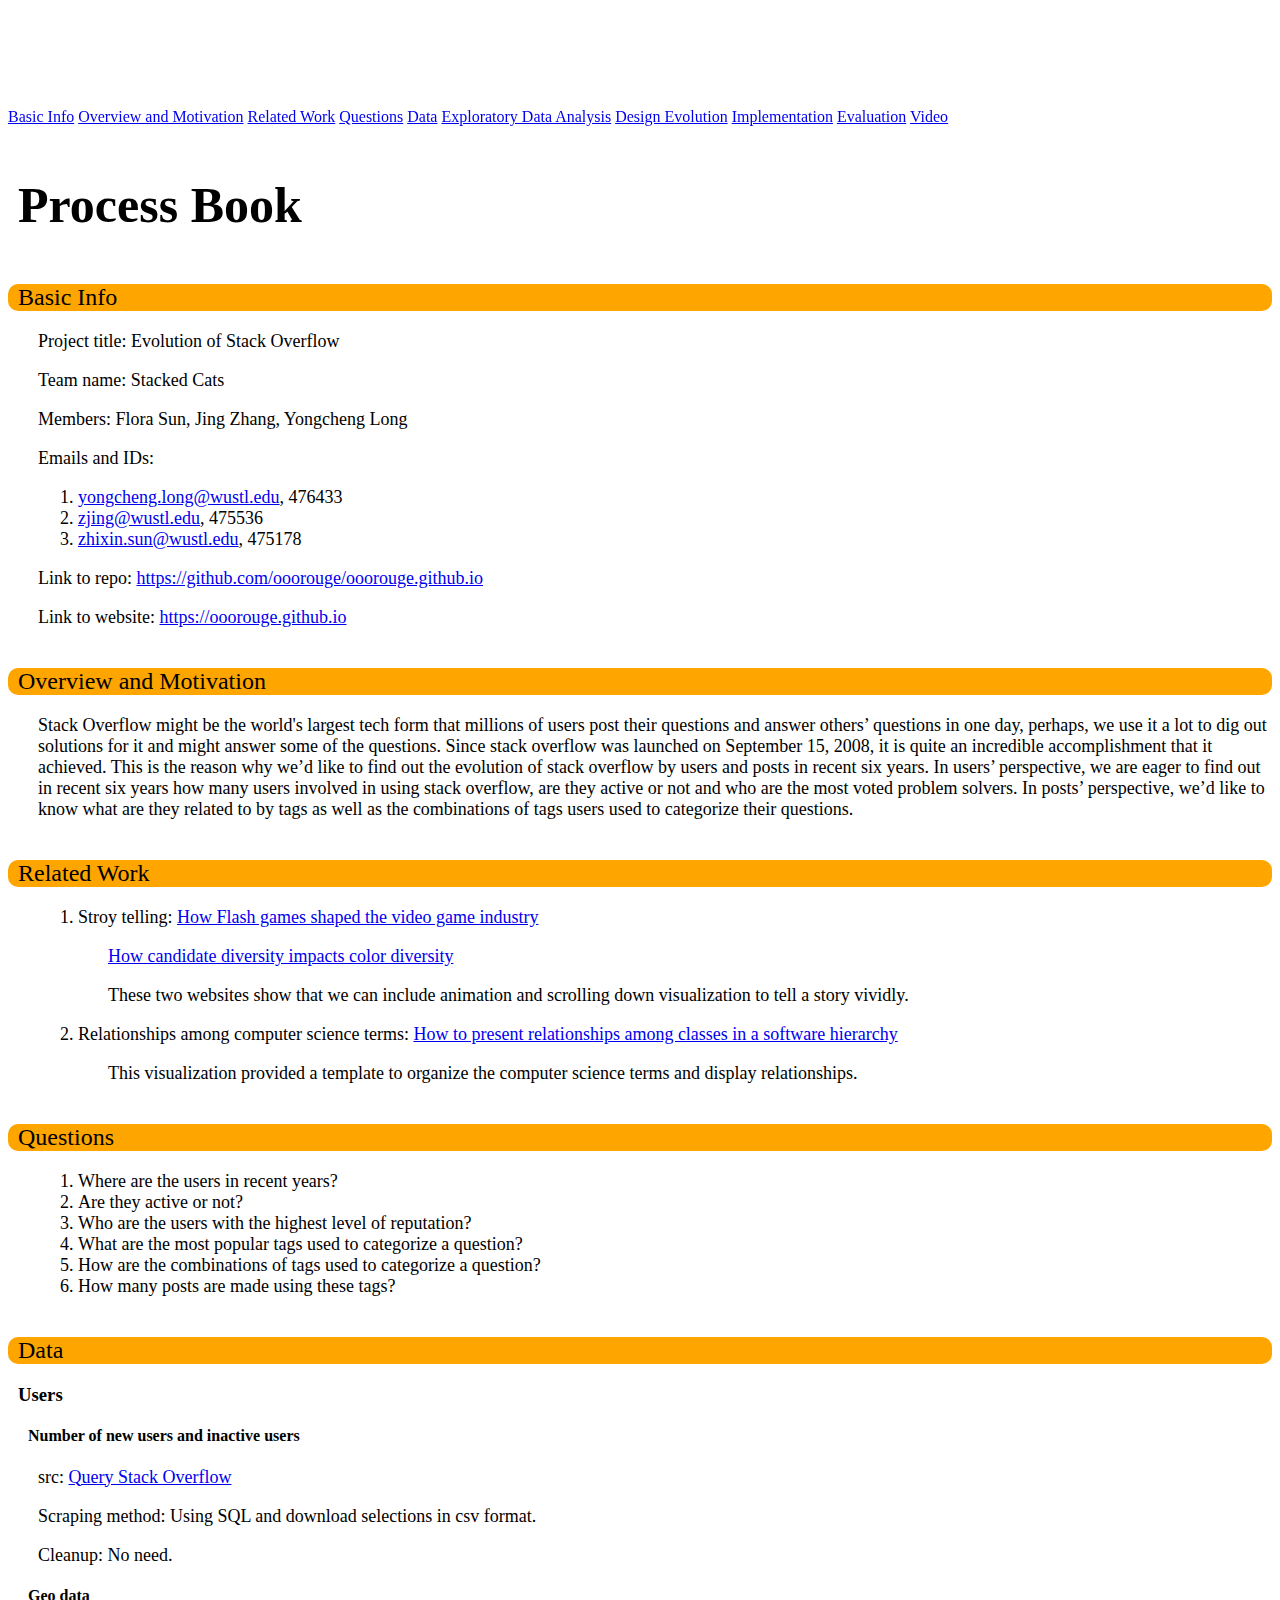
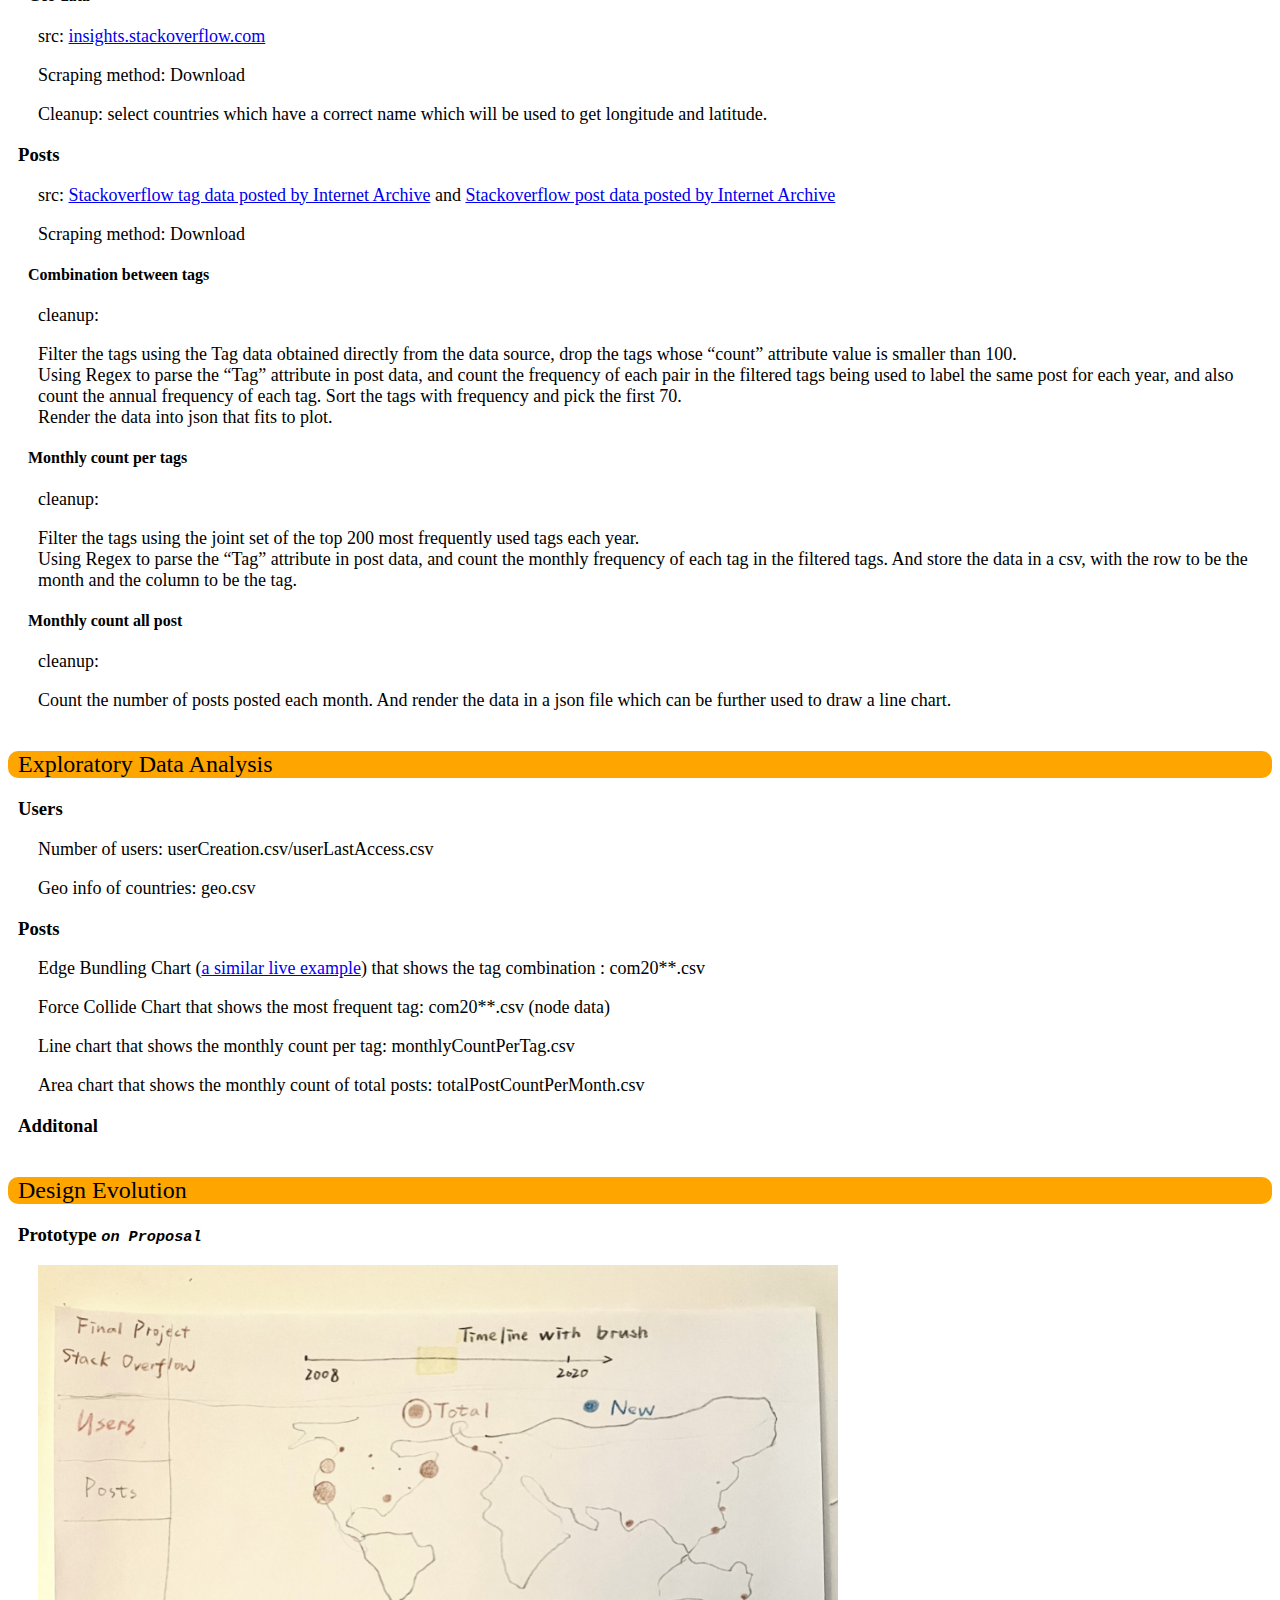
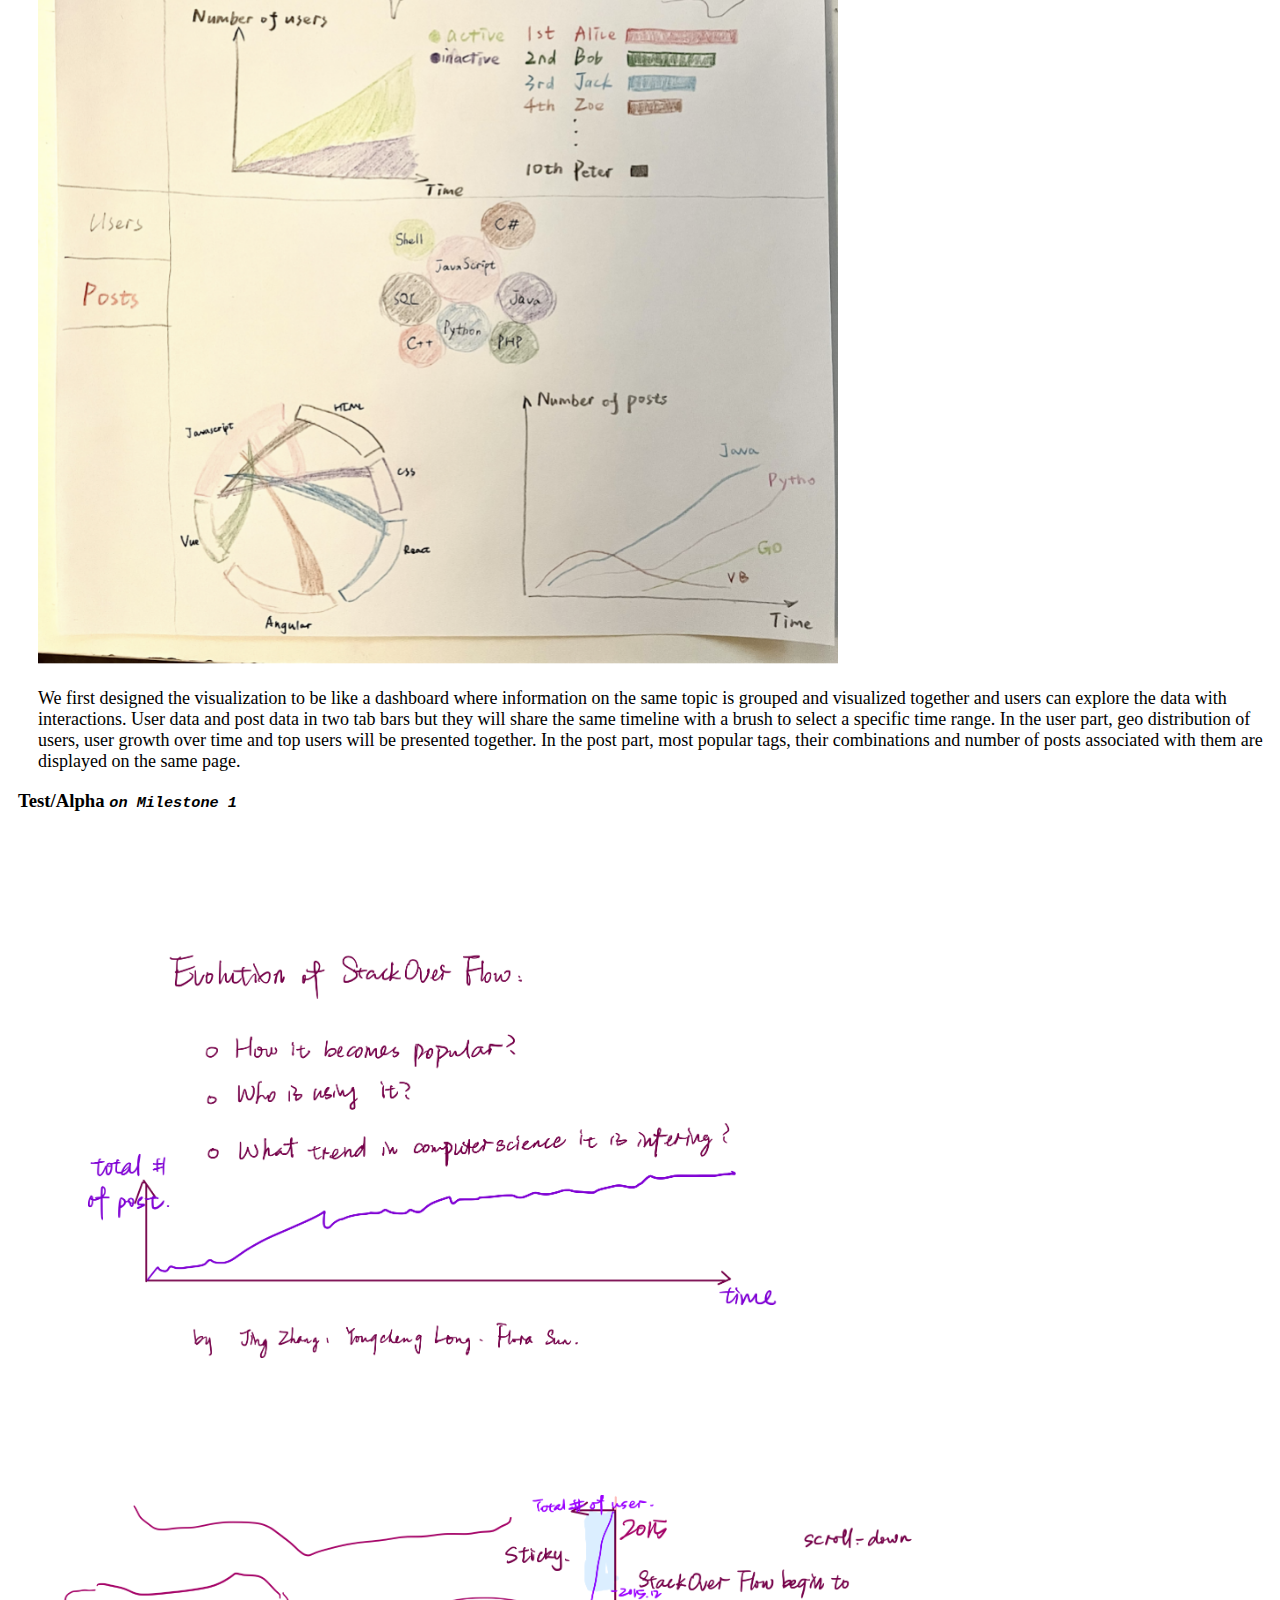
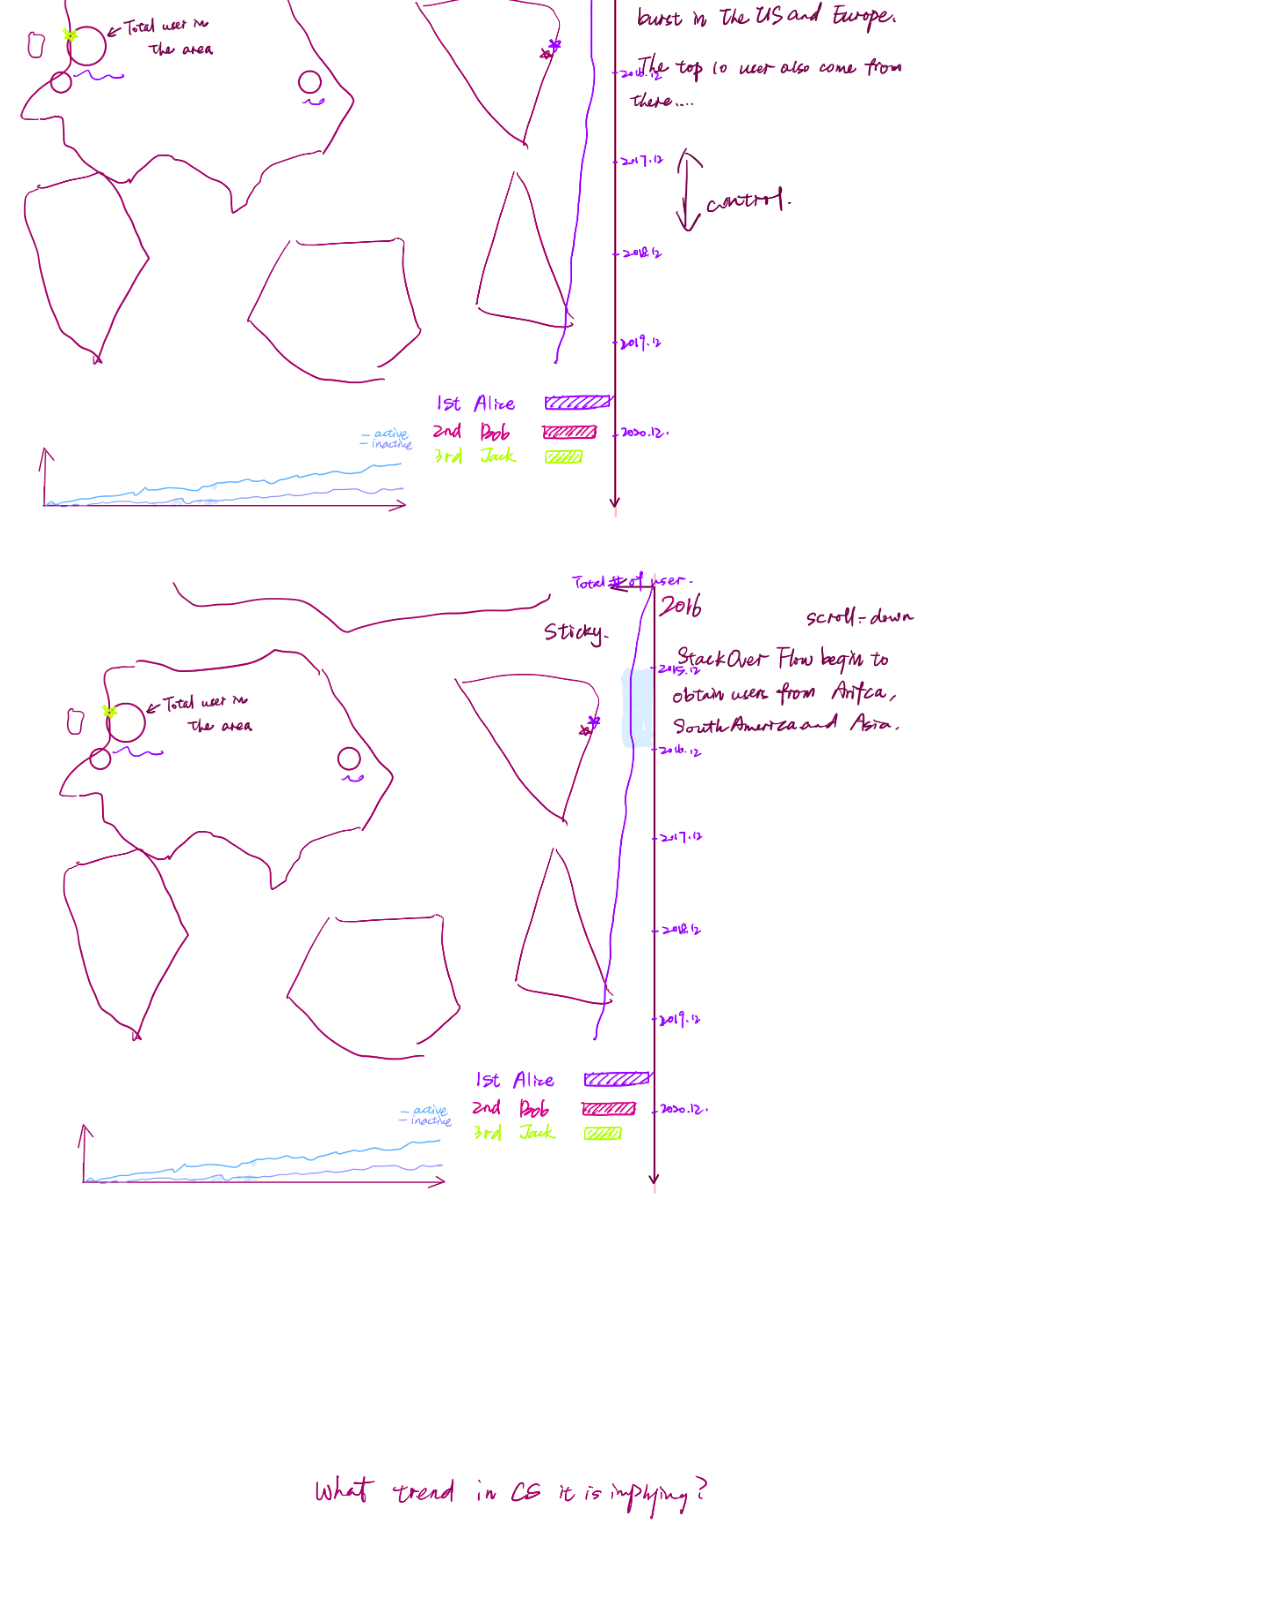
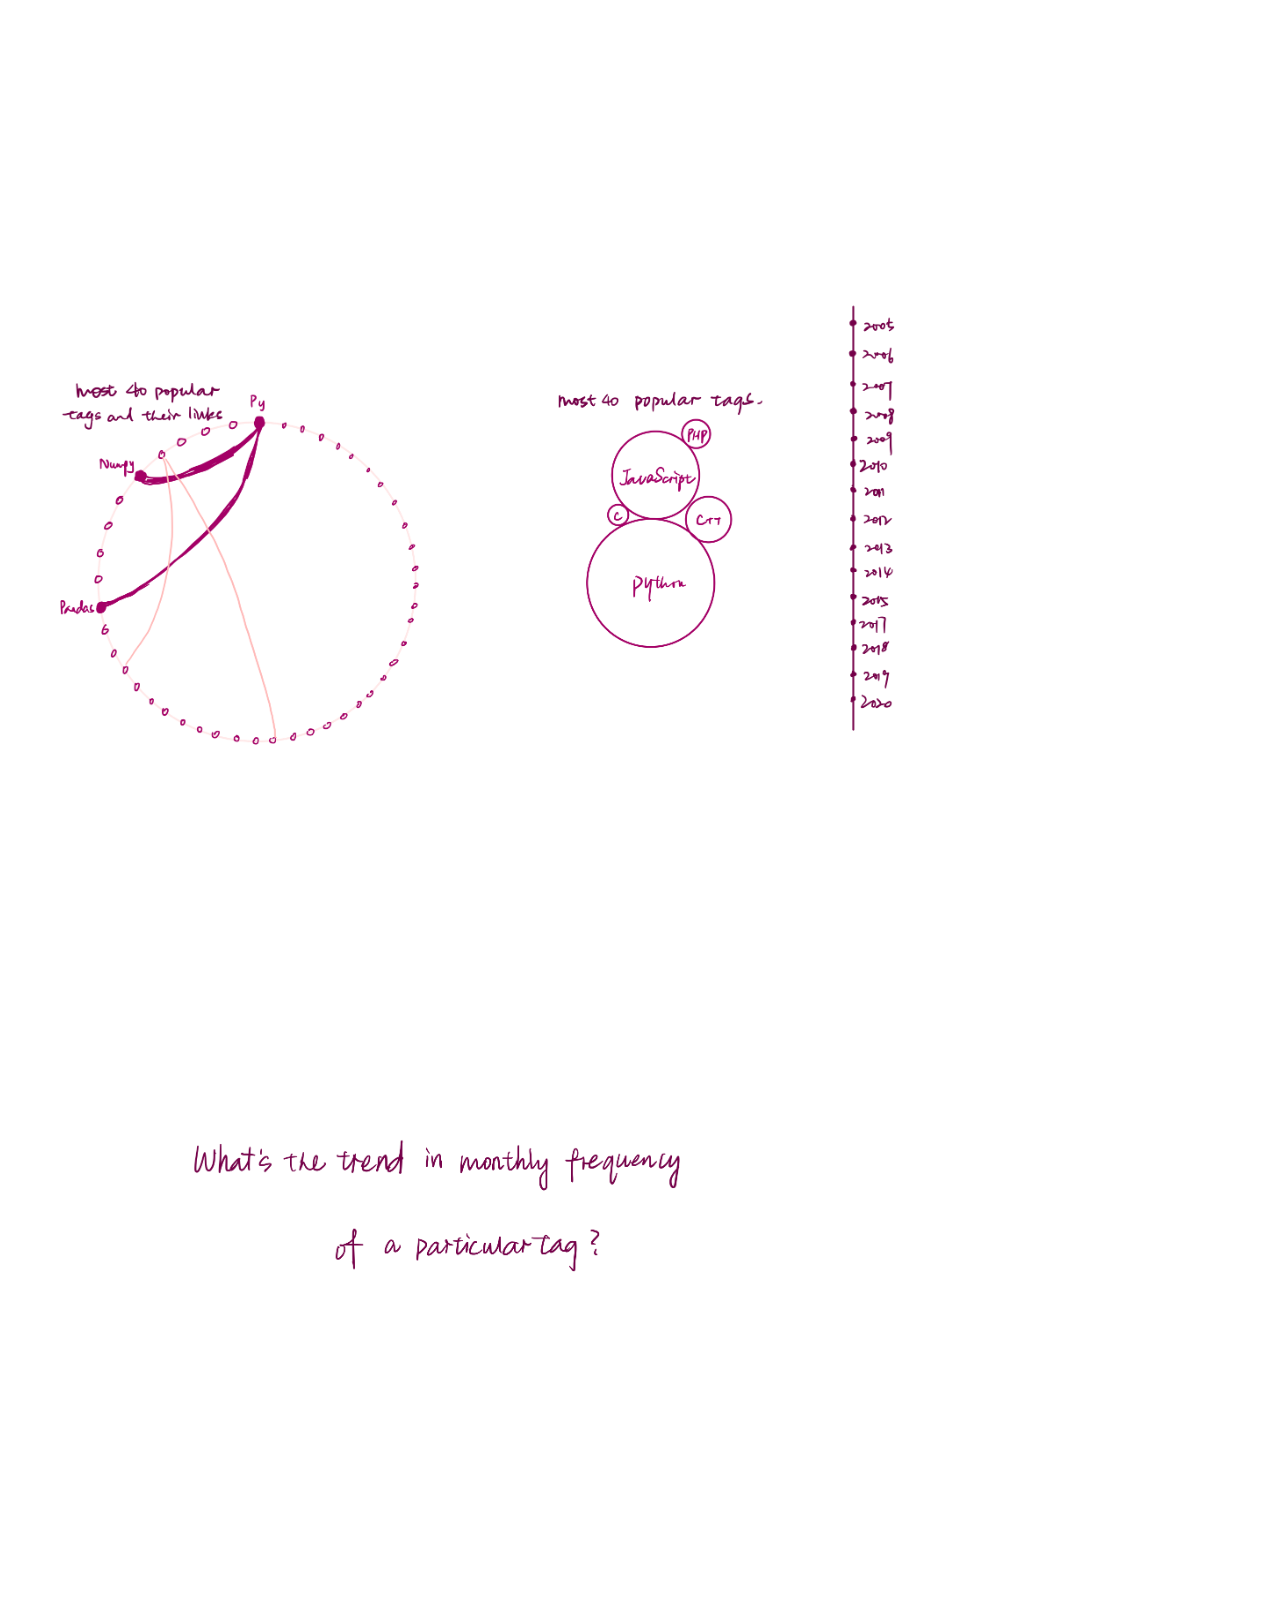
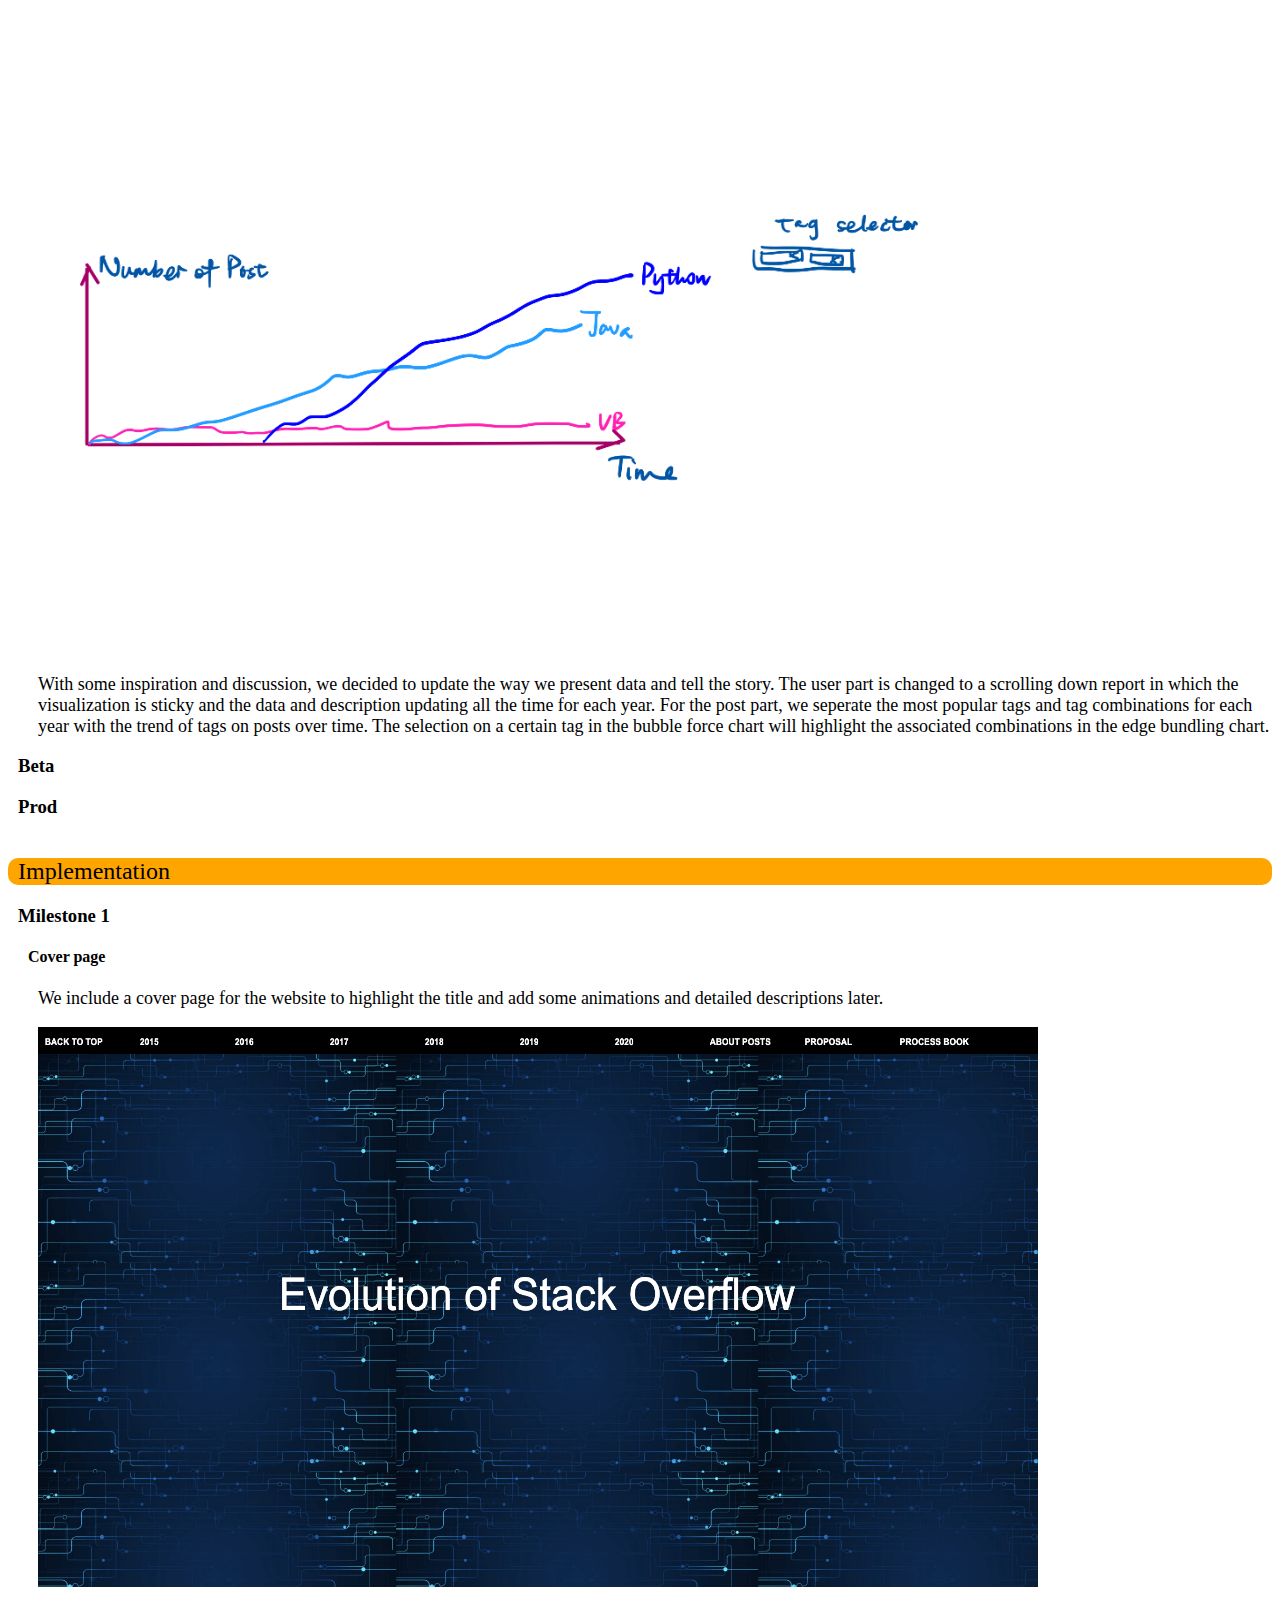
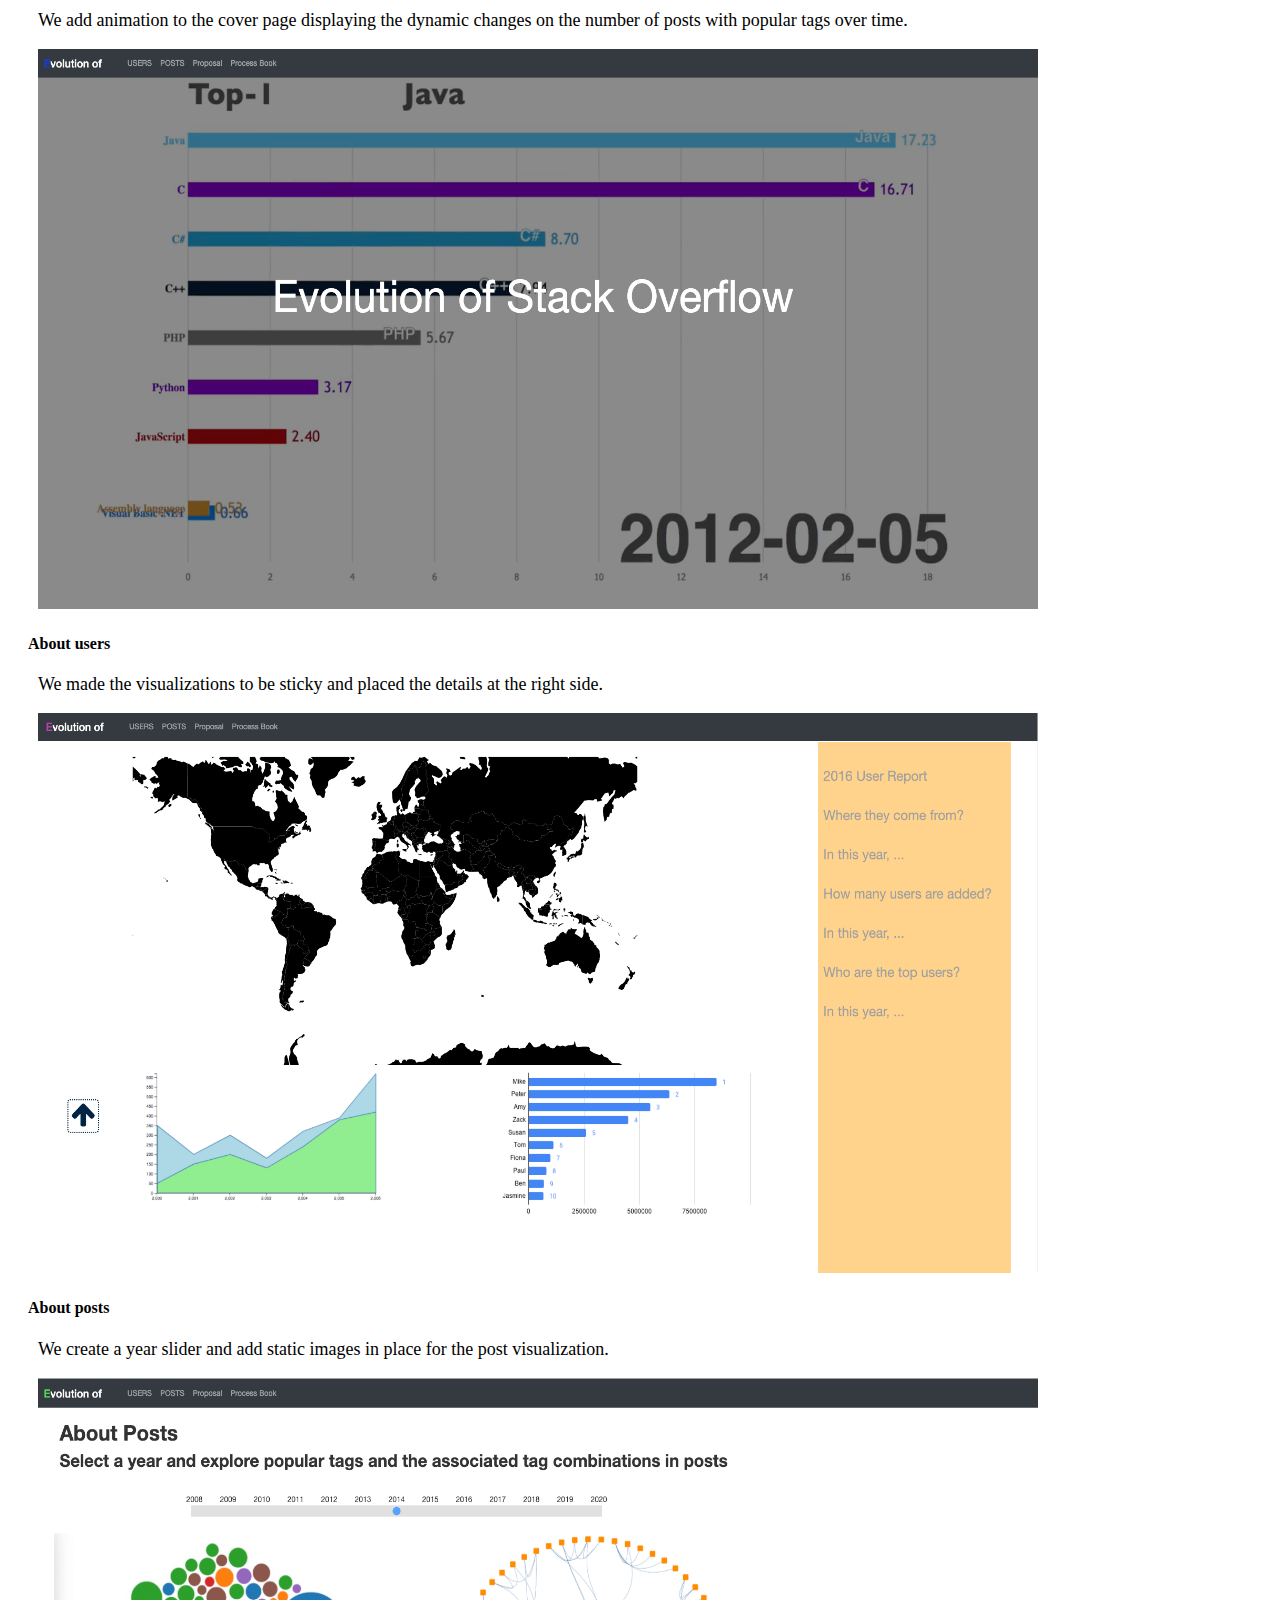
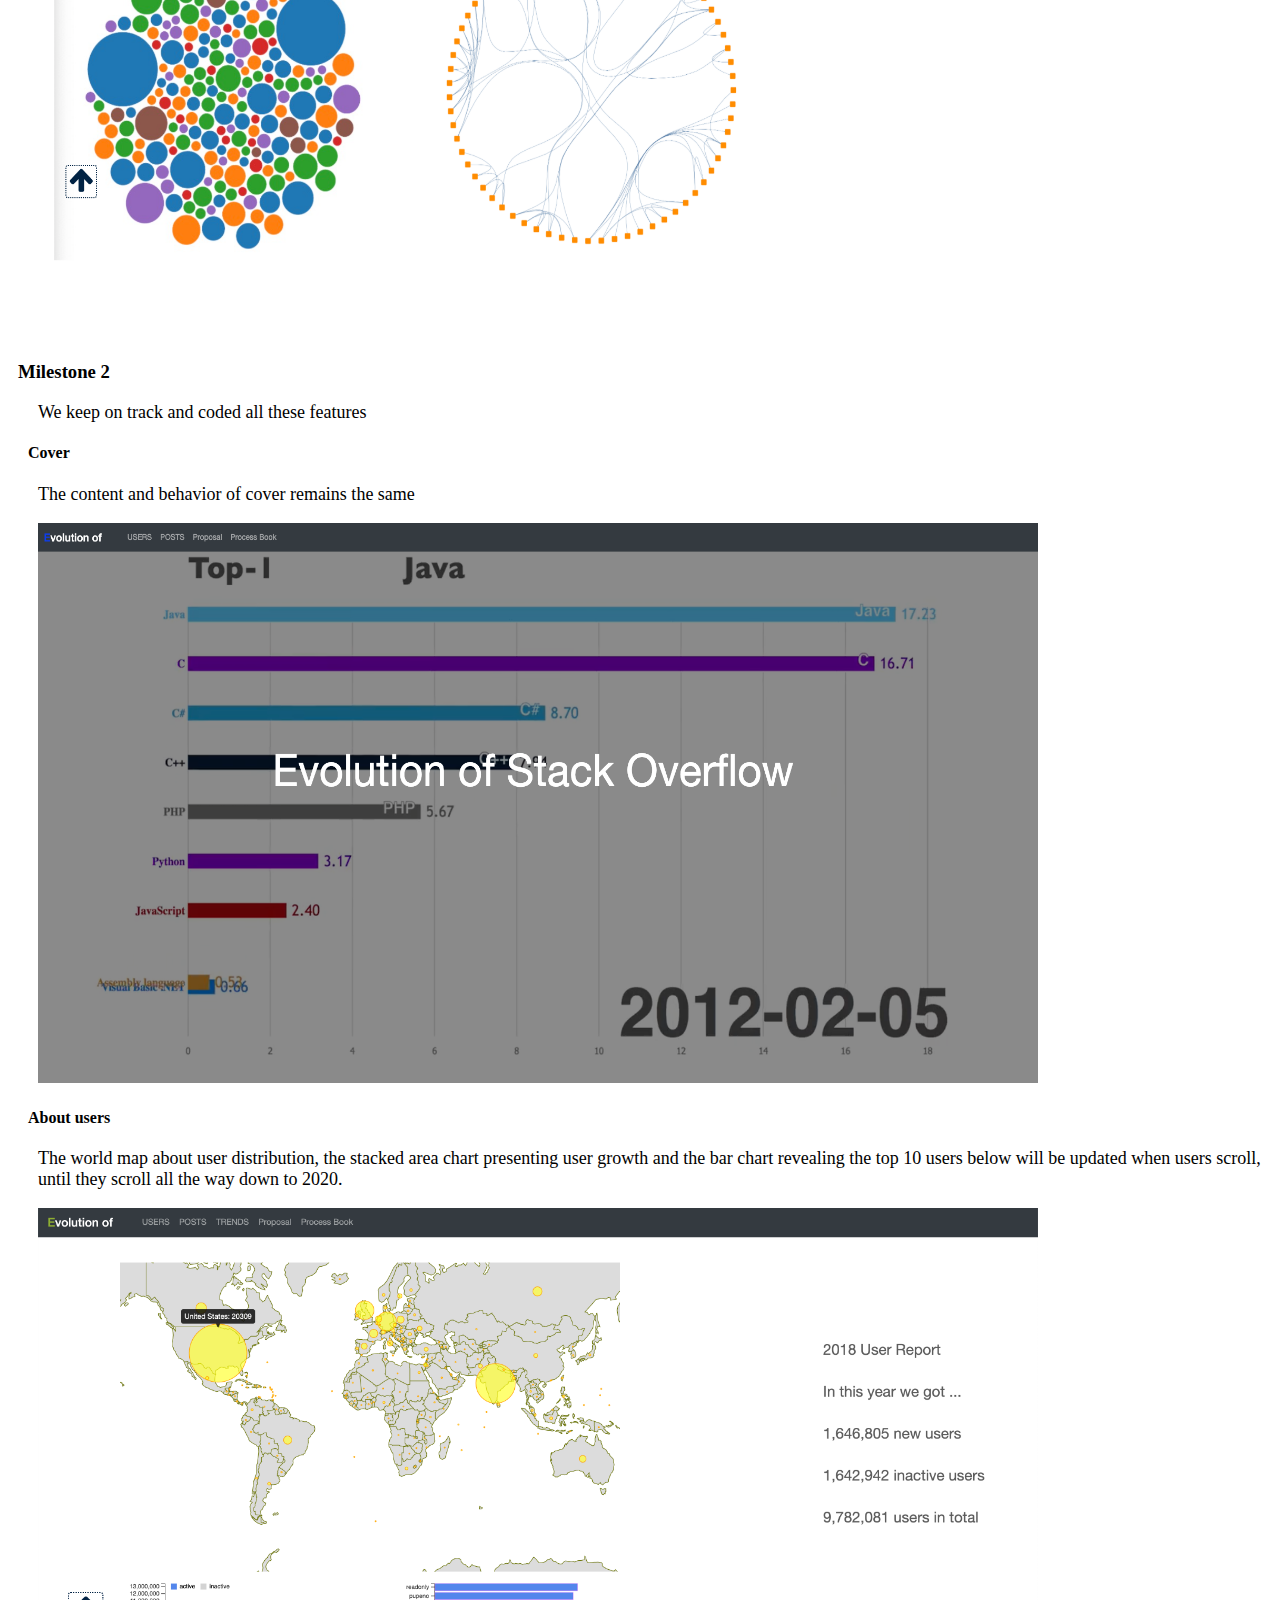
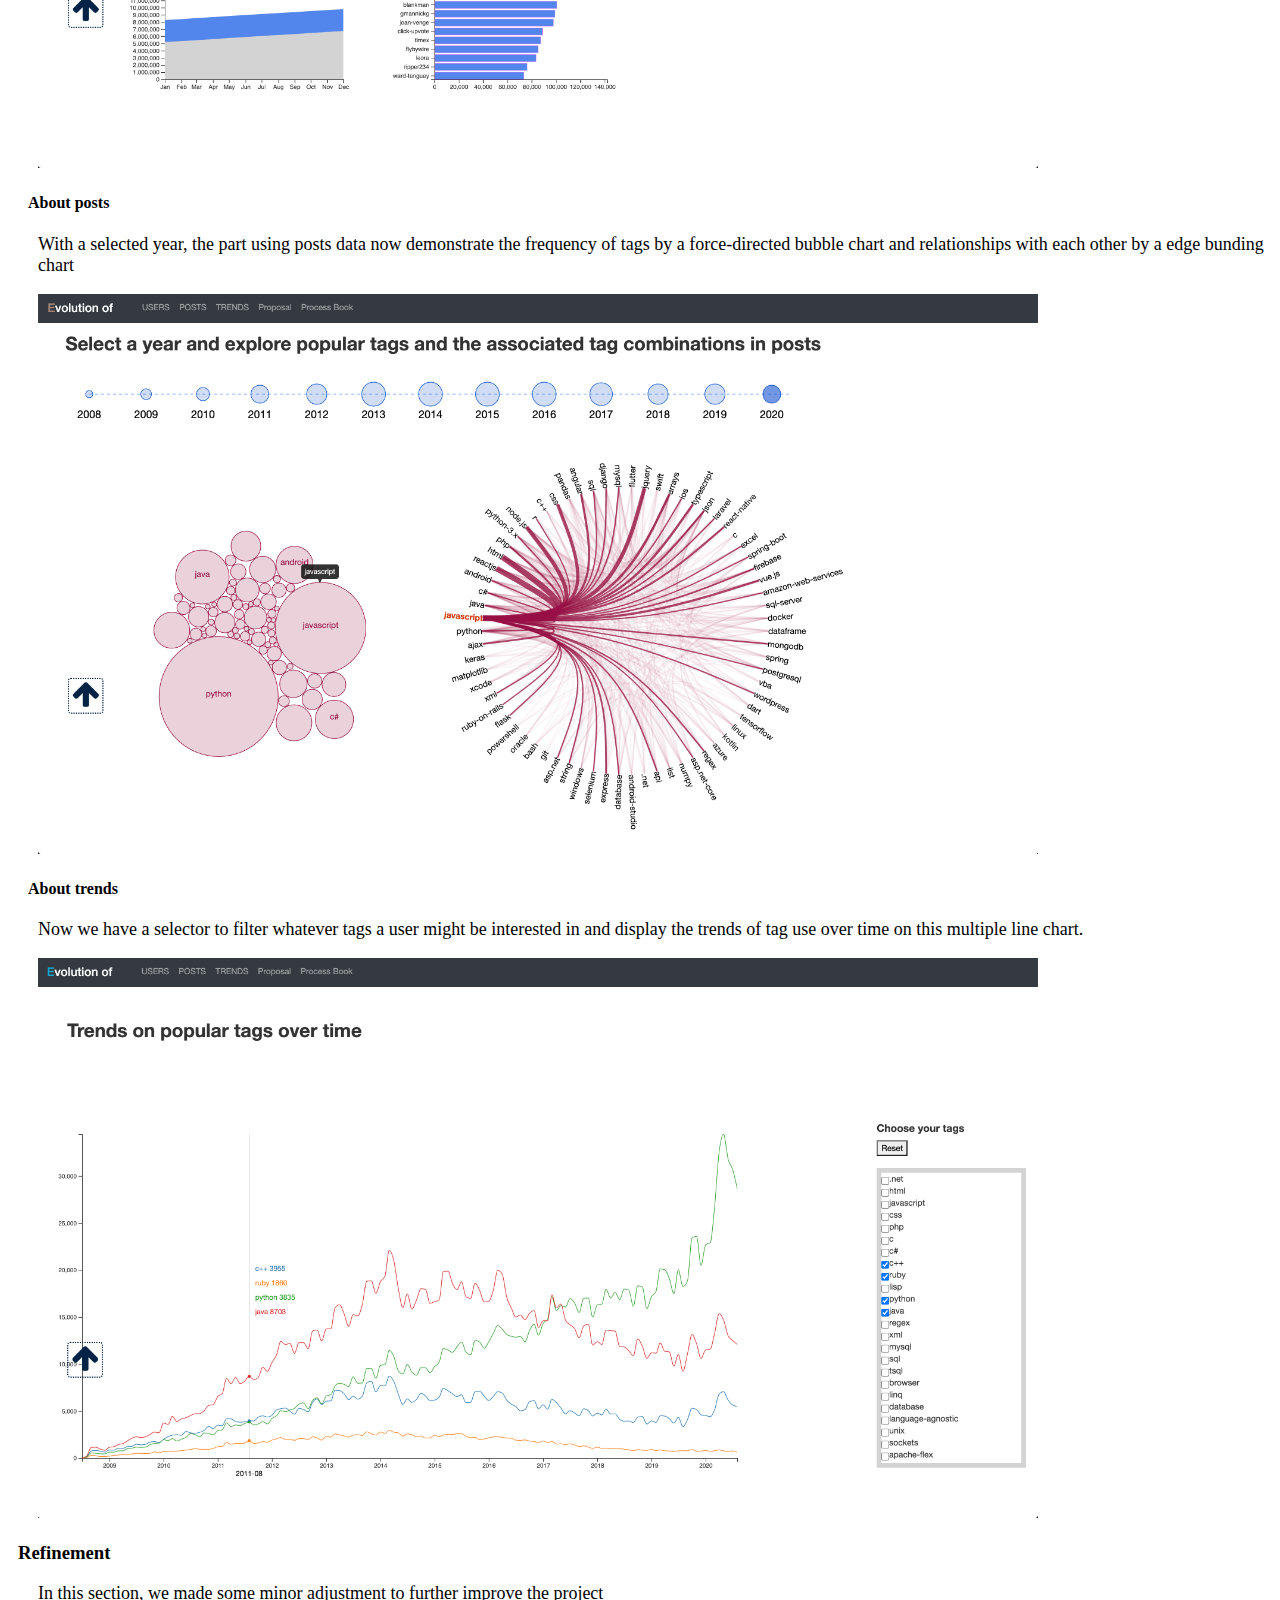
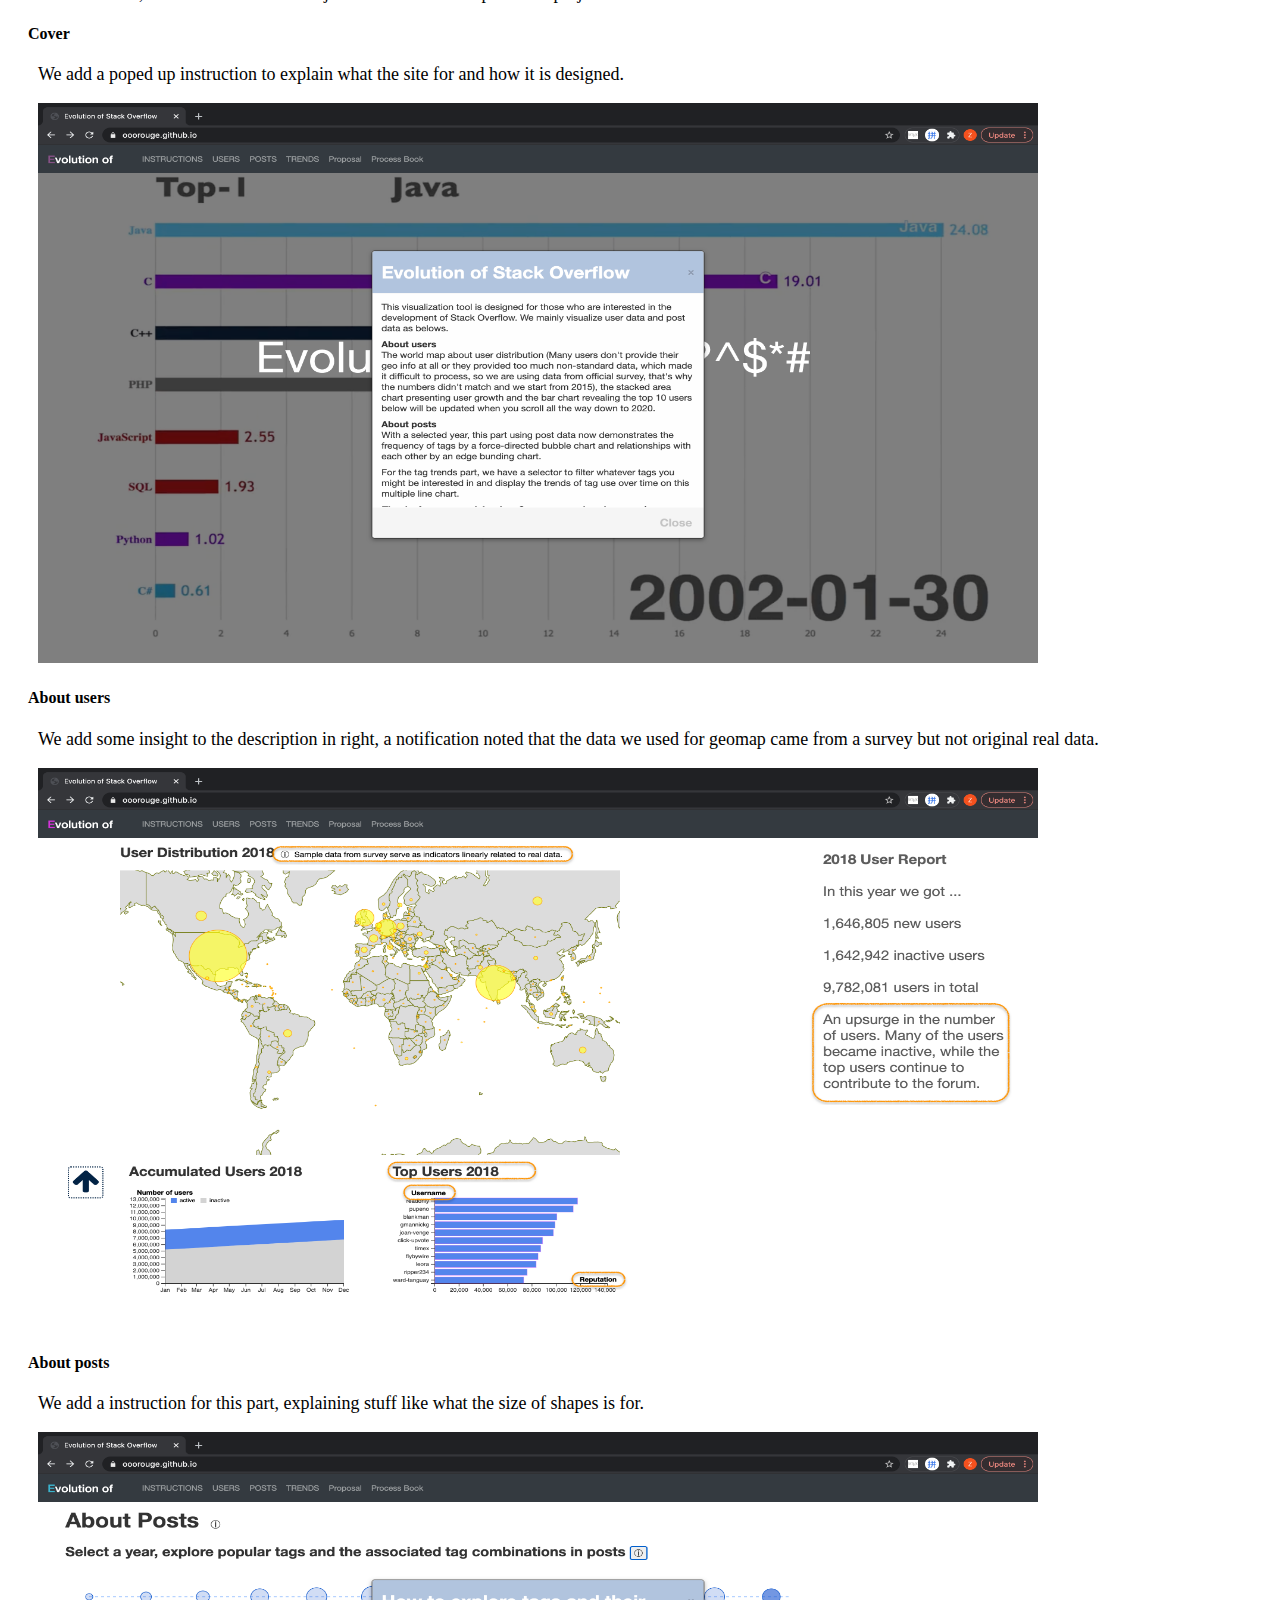
<file: processbook.html>
<!DOCTYPE html>
<html lang="en">
<head>
    <meta charset="UTF-8">
    <title>Title</title>
    <link rel="stylesheet" href="https://cdn.jsdelivr.net/npm/bootstrap@4.5.3/dist/css/bootstrap.min.css" integrity="sha384-TX8t27EcRE3e/ihU7zmQxVncDAy5uIKz4rEkgIXeMed4M0jlfIDPvg6uqKI2xXr2" crossorigin="anonymous">
    <style>
        p {
            font-size: 18px;
            padding-left: 30px;
        }

        h2 {
            margin-top: 40px;
            background-color: orange;
            /*opacity: 70%;*/
            border-radius: 10px;
            padding-left: 10px;
            font-weight: normal;
            margin-bottom: 20px;
        }

        h3 {
            padding-left: 10px;
        }

        h4 {
            padding-left: 20px;
        }
        ol {
            margin-left: 30px;
        }

        ul {
            margin-left: 20px;
        }
        li {
            font-size: 18px;
        }

    </style>
</head>
<body>

<div class="container-fluid">

    <div class="row">
        <div class="col-2">
            <div style="height: 100px;"></div>
            <nav class="nav flex-column" style=" position: fixed">
                <a class="nav-link active" href="#info">Basic Info</a>
                <a class="nav-link active" href="#overview">Overview and Motivation</a>
                <a class="nav-link" href="#related">Related Work</a>
                <a class="nav-link" href="#questions">Questions</a>
                <a class="nav-link" href="#data">Data</a>
                <a class="nav-link" href="#explore">Exploratory Data Analysis</a>
                <a class="nav-link" href="#design">Design Evolution</a>
                <a class="nav-link" href="#implementation">Implementation</a>
                <a class="nav-link" href="#evaluation">Evaluation</a>
                <a class="nav-link" href="#videowalkthrough">Video</a>
            </nav>
        </div>
        <div class="col-8">
        <br>

            <p style="font-size: 50px; font-weight: bold; padding-left: 10px">Process Book</p>
            <h2 id="info">Basic Info</h2>


            <p>
                Project title: Evolution of Stack Overflow
            </p>
            <p>
                Team name: Stacked Cats
            </p>
            <p>
                Members: Flora Sun, Jing Zhang, Yongcheng Long
            </p>
            <p>
                Emails and IDs:
            </p>
            <ol>

                <li><a href="mailto:yongcheng.long@wustl.edu">yongcheng.long@wustl.edu</a>, 476433

                <li><a href="mailto:zjing@wustl.edu">zjing@wustl.edu</a>, 475536

                <li><a href="mailto:zhixin.sun@wustl.edu">zhixin.sun@wustl.edu</a>, 475178
                </li>
            </ol>
            <p>
                Link to repo: <a href="https://github.com/ooorouge/ooorouge.github.io">https://github.com/ooorouge/ooorouge.github.io</a>
            </p>
            <p>
                Link to website: <a href="https://ooorouge.github.io">https://ooorouge.github.io</a>
            </p>
            <h2 id="overview">Overview and Motivation</h2>


            <p>
                Stack Overflow might be the world's largest tech form that millions of users post their questions and answer others’ questions in one day, perhaps, we use it a lot to dig out solutions for it and might answer some of the questions. Since stack overflow was launched on September 15, 2008, it is quite an incredible accomplishment that it achieved. This is the reason why we’d like to find out the evolution of stack overflow by users and posts in recent six years. In users’ perspective, we are eager to find out in recent six years how many users involved in using stack overflow, are they active or not and who are the most voted problem solvers. In posts’ perspective, we’d like to know what are they related to by tags as well as the combinations of tags users used to categorize their questions.
            </p>
            <h2 id="related">Related Work</h2>


            <ol>

                <li>Stroy telling: <a href="https://www.flashgamehistory.com/">How Flash games shaped the video game industry</a>
                    <p>

                        <a href="https://pudding.cool/2020/08/campaign-colors/">How candidate diversity impacts color diversity</a>
                    </p>
                    <p>

                        These two websites show that we can include animation and scrolling down visualization to tell a story vividly.
                    </p>

                </li>
                <li>Relationships among computer science terms: <a href="https://observablehq.com/@d3/hierarchical-edge-bundling">How to present relationships among classes in a software hierarchy</a>
                    <p>

                        This visualization provided a template to organize the computer science terms and display relationships.
                    </p>
                </li>


            </ol>
            <h2 id="questions">Questions</h2>



            <ol>

                <li>Where are the users in recent years?

                <li>Are they active or not?

                <li>Who are the users with the highest level of reputation?

                <li>What are the most popular tags used to categorize a question?

                <li>How are the combinations of tags used to categorize a question?

                <li>How many posts are made using these tags?
                
                </li>
            </ol>
            <h2 id="data">Data</h2>


            <h3>Users</h3>


            <h4>Number of new users and inactive users</h4>


            <p>

                src: <a href="https://data.stackexchange.com/stackoverflow/query/new">Query Stack Overflow</a>
            </p>
            <p>

                Scraping method: Using SQL and download selections in csv format.
            </p>
            <p>

                Cleanup: No need.
            </p>
            <h4>Geo data</h4>


            <p>

                src: <a href="https://insights.stackoverflow.com/">insights.stackoverflow.com</a>
            </p>
            <p>

                Scraping method: Download
            </p>
            <p>

                Cleanup: select countries which have a correct name which will be used to get longitude and latitude.
            </p>
            <h3>Posts</h3>


            <p>
                src: <a href="https://ia800107.us.archive.org/view_archive.php?archive=/27/items/stackexchange/stackoverflow.com-Tags.7z">Stackoverflow tag data posted by Internet Archive</a> and <a href="https://ia800107.us.archive.org/view_archive.php?archive=/27/items/stackexchange/stackoverflow.com-Posts.7z">Stackoverflow post data posted by Internet Archive</a>
            </p>
            <p>

                Scraping method: Download
            </p>
            <h4>Combination between tags</h4>


            <p>
                cleanup:
            </p>
            <p>

                Filter the tags using the Tag data obtained directly from the data source, drop the tags whose “count” attribute value is smaller than 100. <br>Using Regex to parse the “Tag” attribute in post data, and count the frequency of each pair in the filtered tags being used to label the same post for each year, and also count the annual frequency of each tag. Sort the tags with frequency and pick the first 70.<br>Render the data into json that fits to plot.
            </p>
            <h4>Monthly count per tags</h4>


            <p>
                cleanup:
            </p>
            <p>

                Filter the tags using the joint set of the top 200 most frequently used tags each year. <br>Using Regex to parse the “Tag” attribute in post data, and count the monthly frequency of each tag in the filtered tags. And store the data in a csv, with the row to be the month and the column to be the tag.
            </p>
            <h4>Monthly count all post</h4>


            <p>
                cleanup:
            </p>
            <p>

                Count the number of posts posted each month. And render the data in a json file which can be further used to draw a line chart.
            </p>
            <h2 id="explore">Exploratory Data Analysis</h2>


            <h3>Users</h3>


            <p>
                Number of users: userCreation.csv/userLastAccess.csv
            </p>
            <p>
                Geo info of countries: geo.csv
            </p>
            <h3>Posts </h3>


            <p>
                Edge Bundling Chart (<a href="https://observablehq.com/@d3/hierarchical-edge-bundling">a similar live example</a>) that shows the tag combination : com20**.csv
            </p>
            <p>
                Force Collide Chart that shows the most frequent tag: com20**.csv (node data)
            </p>
            <p>
                Line chart that shows the monthly count per tag: monthlyCountPerTag.csv
            </p>
            <p>
                Area chart that shows the monthly count of total posts: totalPostCountPerMonth.csv
            </p>
            <h3>Additonal</h3>


            <h2 id="design">Design Evolution</h2>


            <h3>Prototype <code><em>on Proposal</em></code></h3>


            <p>



                <img src="images/image10.png" width="800px" height="1000px" alt="alt_text" title="image_tooltip">

            </p>
            <p>
                We first designed the visualization to be like a dashboard where information on the same topic is grouped and visualized together and users can explore the data with interactions. User data and post data in two tab bars but they will share the same timeline with a brush to select a specific time range. In the user part, geo distribution of users, user growth over time and top users will be presented together. In the post part, most popular tags, their combinations and number of posts associated with them are displayed on the same page.
            </p>
            <h3>Test/Alpha <code><em>on Milestone 1</em></code></h3>


            <p>


                <img src="images/image11.png" width="900px" height="640px" alt="alt_text" title="image_tooltip">

            </p>
            <h3>


                <img src="images/image12.png" width="900px" height="640px" alt="alt_text" title="image_tooltip">
            </h3>


            <p>



                <img src="images/image13.png"  width="900px" height="640px" alt="alt_text" title="image_tooltip">

            </p>
            <p>


                <img src="images/image14.png" width="900px" height="640px" alt="alt_text" title="image_tooltip">

            </p>
            <p>



                <img src="images/image15.png" width="900px" height="640px" alt="alt_text" title="image_tooltip">

            </p>
            <p>



                <img src="images/image16.png" width="900px" height="640px" alt="alt_text" title="image_tooltip">

            </p>
            <p>



                <img src="images/image17.png" width="900px" height="640px" alt="alt_text" title="image_tooltip">

            </p>
            <p>
                With some inspiration and discussion, we decided to update the way we present data and tell the story. The user part is changed to a scrolling down report in which the visualization is sticky and the data and description updating all the time for each year. For the post part, we seperate the most popular tags and tag combinations for each year with the trend of tags on posts over time. The selection on a certain tag in the bubble force chart will highlight the associated combinations in the edge bundling chart.
            </p>
            <h3>Beta</h3>


            <h3>Prod</h3>


            <h2 id="implementation">Implementation</h2>


            <h3>Milestone 1</h3>


            <h4>Cover page</h4>


            <p>
                We include a cover page for the website to highlight the title and add some animations and detailed descriptions later.
            </p>
            <p>
                <img src="images/image18.png" width="1000px" height="560px" alt="alt_text" title="image_tooltip">
            </p>

            <p>
                We add animation to the cover page displaying the dynamic changes on the number of posts with popular tags over time.
            </p>

            <p>
                <img src="images/image20.png" width="1000px" height="560px" alt="alt_text" title="image_tooltip">
            </p>
            <h4>About users</h4>


            <p>
                We made the visualizations to be sticky and placed the details at the right side.
            </p>
            <p>
                <img src="images/image21.png"  width="1000px" height="560px" alt="alt_text" title="image_tooltip">

            </p>
            <h4>About posts</h4>

            <p>
                We create a year slider and add static images in place for the post visualization.
            </p>
            <p>
                <img src="images/image22.png"  width="1000px" height="560px" alt="alt_text" title="image_tooltip">

            </p>

            <h3>Milestone 2</h3>
            <p>
                We keep on track and coded all these features
            </p>
            <h4>Cover</h4>
            <p>The content and behavior of cover remains the same</p>
            <p>
                <img src="images/image20.png"  width="1000px" height="560px" alt="alt_text" title="image_tooltip">
            </p>
            <h4>About users</h4>
            <p>
                The world map about user distribution, the stacked area chart presenting user growth and the bar chart revealing the top 10 users below will be updated when users scroll, until they scroll all the way down to 2020.
<!--                the world map will still show up.-->
            </p>
            <p>
                <img src="images/m2-worldmap.jpg"  width="1000px" height="560px" alt="alt_text" title="image_tooltip">
            </p>
            <h4>About posts</h4>
            <p>With a selected year, the part using posts data now demonstrate the frequency of tags by a force-directed bubble chart and relationships with each other by a edge bunding chart</p>
            <p>
                <img src="images/m2-posts.jpg"  width="1000px" height="560px" alt="alt_text" title="image_tooltip">
            </p>
            <h4>About trends</h4>
            <p>Now we have a selector to filter whatever tags a user might be interested in and display the trends of tag use over time on this multiple line chart.</p>
            <p>
                <img src="images/m2-trends.jpg"  width="1000px" height="560px" alt="alt_text" title="image_tooltip">
            </p>

	    <h3>Refinement</h3>
	    <p>In this section, we made some minor adjustment to further improve the project</p>
	    <h4>Cover</h4>
            <p>We add a poped up instruction to explain what the site for and how it is designed.</p>
            <p>
              <img src="images/re-cover-in.png"  width="1000px" height="560px" alt="alt_text" title="image_tooltip">
            </p>
            <h4>About users</h4>
            <p>
              We add some insight to the description in right, a notification noted that the data we used for geomap came from a survey but not original real data.
            </p>
            <p>
              <img src="images/re-users.png"  width="1000px" height="560px" alt="alt_text" title="image_tooltip">
            </p>
            <h4>About posts</h4>
            <p>We add a instruction for this part, explaining stuff like what the size of shapes is for.</p>
            <p>
              <img src="images/re-tags-in.png"  width="1000px" height="560px" alt="alt_text" title="image_tooltip">
            </p>
	    <p>We also refined the tooltip to reveal to exact amount of times the tag was used in that year. And also an arrow indicates the ranking of the major tags in that year.</p>
            <p>
              <img src="images/re-tags.png"  width="1000px" height="560px" alt="alt_text" title="image_tooltip">
            </p>
            <h4>About trends</h4>
            <p>We add a searcher that can achieve exact search among all the tags and locate the tag in the long list.</p>
            <p>
              <img src="images/re-trends-search.png"  width="1000px" height="560px" alt="alt_text" title="image_tooltip">
            </p>
	    <p>A filter that brings all the checked box in the front of list was also added.</p>
            <p>
              <img src="images/re-trends-check.png"  width="1000px" height="560px" alt="alt_text" title="image_tooltip">
            </p>


            <h2 id="evaluation">Evaluation</h2>

            <p>We thoroughly answer the questions one by one with corresponding visualizations. There are some interesting insights generated from our projects.</p>
            <ul id="insights">
                <li>Most of StackOverflow users are from the US, Europe and India.</li>
                <li>While there are more and more inactive users, those top users continue contributing to StackOverflow.</li>
                <li>Python is the most fast-growing tag.</li>
                <li>There is a middle stage (2012-2014) when several major tags have almost equal shares.</li>
                <li>There are new tech stacks created or prevailing every year in different fields. It is hardly possible to keep a language or framework always No.1.</li>
            </ul>
            <p>The overall performance of the project is good. However, it can be better if it is responsive to all sizes of devices.</p>

            <h2 id="videowalkthrough">Video Walkthrough</h2>
            <iframe width="560" height="315" src="https://www.youtube.com/embed/HQ5EUaV5v1I" frameborder="0" allow="accelerometer; autoplay; clipboard-write; encrypted-media; gyroscope; picture-in-picture" allowfullscreen></iframe>
        </div>
    </div>
</div>




</body>
</html>
</file>
